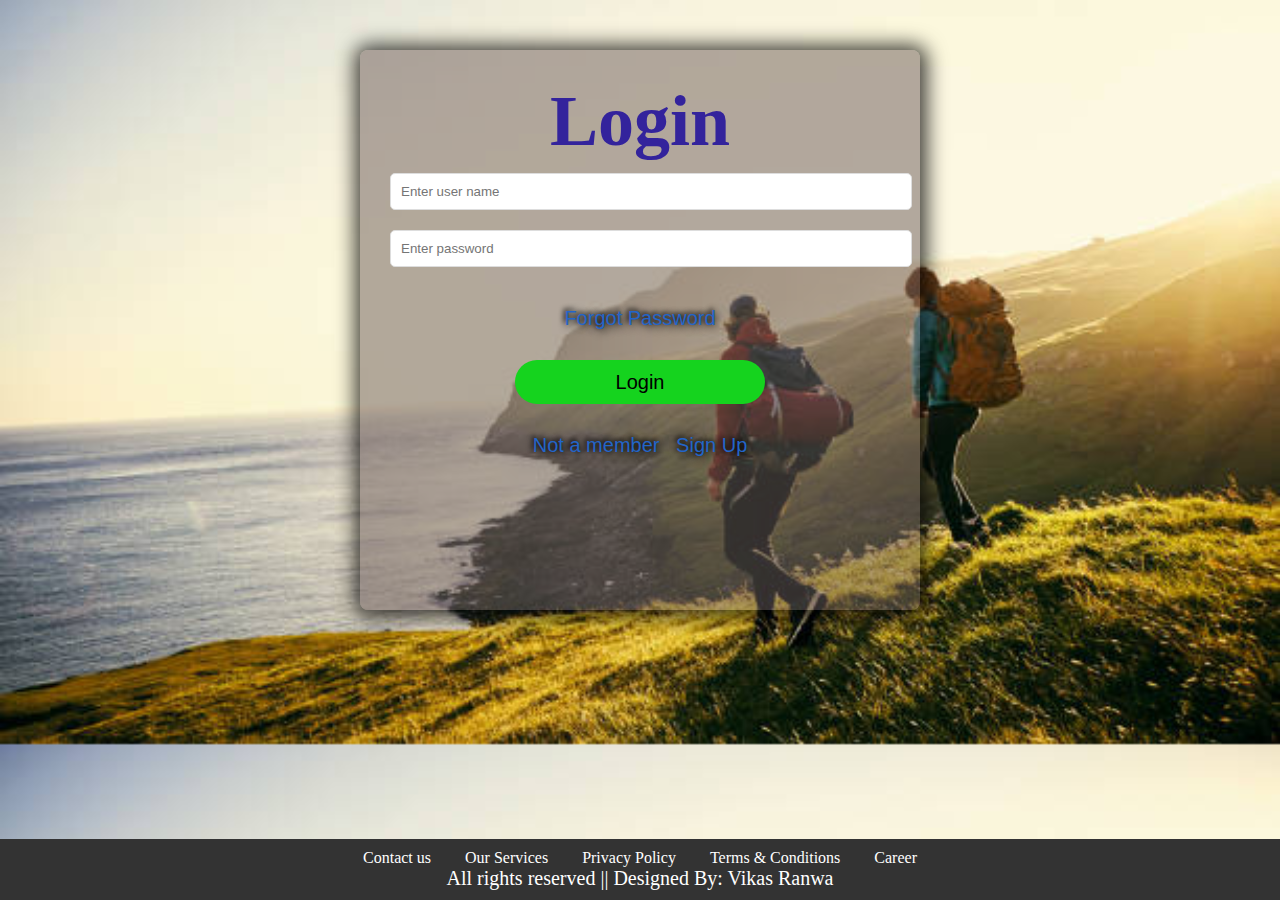
<file: index.html>
<!DOCTYPE html>
<html lang="en">
<head>
    <meta charset="UTF-8">
    <meta name="viewport" content="width=device-width, initial-scale=1.0">
    <title>VIKAS LOGIN PAGE</title>
    <link rel="stylesheet" type="text/CSS" href="log.css">
</head>
<body>
    <div class="contain">
        <div class="text">
            <h1>Login</h1>
            <input class="inpu1" type="text" placeholder="Enter user name">
            <input class="inpu1" type="password" placeholder="Enter password">
            <p>Forgot Password</p>
            <a href="#" onclick="return validateInput();">
                <button>Login</button>
            </a>
            <p>Not a member <span>   &nbsp Sign Up </span></p>
        </div>
    </div>

    <footer>
        <div class= "footer">
            <div class="row">
                <ul>
                    <li><a href="#">Contact us</a></li>
                    <li><a href="#">Our Services</a></li>
                    <li><a href="#">Privacy Policy</a></li>
                    <li><a href="#">Terms & Conditions</a></li>
                    <li><a href="#">Career</a></li>
                </ul>
            </div>
            <div style="font-size: 20px;" class="row">
                All rights reserved || Designed By: Vikas Ranwa
            </div>
        </div>
    </footer>
    <script src="JScript.js"></script>
</body>
</html>
</file>
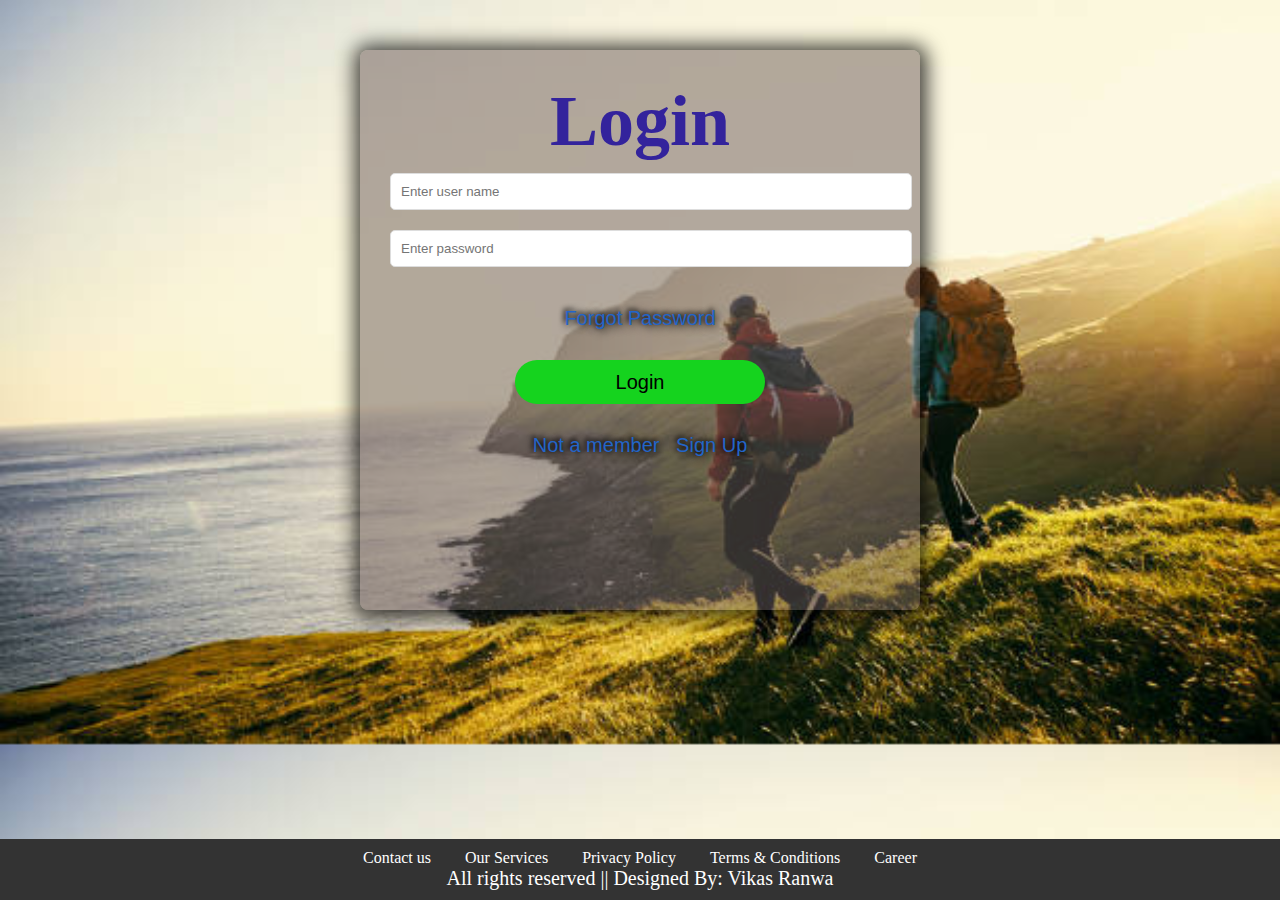
<file: login.html>
<!DOCTYPE html>
<html lang="en">
<head>
    <meta charset="UTF-8">
    <meta name="viewport" content="width=device-width, initial-scale=1.0">
    <title>VIKAS LOGIN PAGE</title>
    <link rel="stylesheet" type="text/CSS" href="log.css">
</head>
<body>
    <div class="contain">
        <div class="text">
            <h1>Login</h1>
            <input class="inpu1" type="text" placeholder="Enter user name">
            <input class="inpu1" type="password" placeholder="Enter password">
            <p>Forgot Password</p>
            <a href="#" onclick="return validateInput();">
                <button>Login</button>
            </a>
            <p>Not a member <span>   &nbsp Sign Up </span></p>
        </div>
    </div>

    <footer>
        <div class= "footer">
            <div class="row">
                <ul>
                    <li><a href="#">Contact us</a></li>
                    <li><a href="#">Our Services</a></li>
                    <li><a href="#">Privacy Policy</a></li>
                    <li><a href="#">Terms & Conditions</a></li>
                    <li><a href="#">Career</a></li>
                </ul>
            </div>
            <div style="font-size: 20px;" class="row">
                All rights reserved || Designed By: Vikas Ranwa
            </div>
        </div>
    </footer>
    <script src="JScript.js"></script>
</body>
</html>
</file>
<file: log.css>
* {
    margin: 0;
    padding: 0;
}

body {
    background-image: url("travel.jpg");
    background-size: cover;
    background-position: center;
    margin: 10px;
    overflow-x: hidden;
}

.contain {
    width: 500px;
    height: 500px;
    background-color: rgba(104, 88, 88, 0.5);
    margin: 50px auto;
    text-align: center;
    color: rgb(3, 12, 0);
    font-size: 36px;
}
.contain {
    padding: 30px;
    box-shadow: 1px 1px 20px 6px rgba(0,0,0,0.75);
    border-radius: 8px;
}
    
.text {
    text-align: center;
}

.inpu1 {
    width: 100%;
    padding: 10px;
    margin: 10px 0;
    border: 1px solid #ddd;
    border-radius: 5px;
}
    
h1{
    color: rgb(51, 35, 156);
}
.inpu1:focus {
    border-color: #007BFF;
    outline: none;
}

p {
    margin-top: 30px;
    font-family: Arial;
    text-shadow: -2px -2px 5px rgba(0, 0, 0, 1),2px 2px 10px rgba(0, 0, 0, 1);
    font-size: 20px;
    color: rgb(35, 101, 201);
}

p span {
    color: rgb(35, 101, 201);
}

p span:hover {
    font-size: 23px;
}

.text button {
    width: 250px;
    height: 44px;
    background-color: rgb(21, 211, 30);
    color: black;
    border: none;
    border-radius: 25px;
    margin-top: 30px;
    font-size: 20px;
}

button:hover {
    border: 3px solid rgb(9, 13, 21);
    color: rgb(8, 136, 249);
    background-color: black;
}


footer {
    background: #333;
    color: #fff;
    width: 100%;
    position: fixed;
    bottom: 0;
    left: 0;
    text-align: center;
    padding: 10px 0;
}

.footer .row ul {
list-style-type: none;
margin: 0;
padding: 0;
}

.footer .row ul li {
display: inline;
margin: 0 15px;
}

.footer .row ul li a {
color: #fff;
text-decoration: none;
transition: color 0.3s;
}

.footer .row ul li a:hover {
color: #007BFF;
}
</file>
